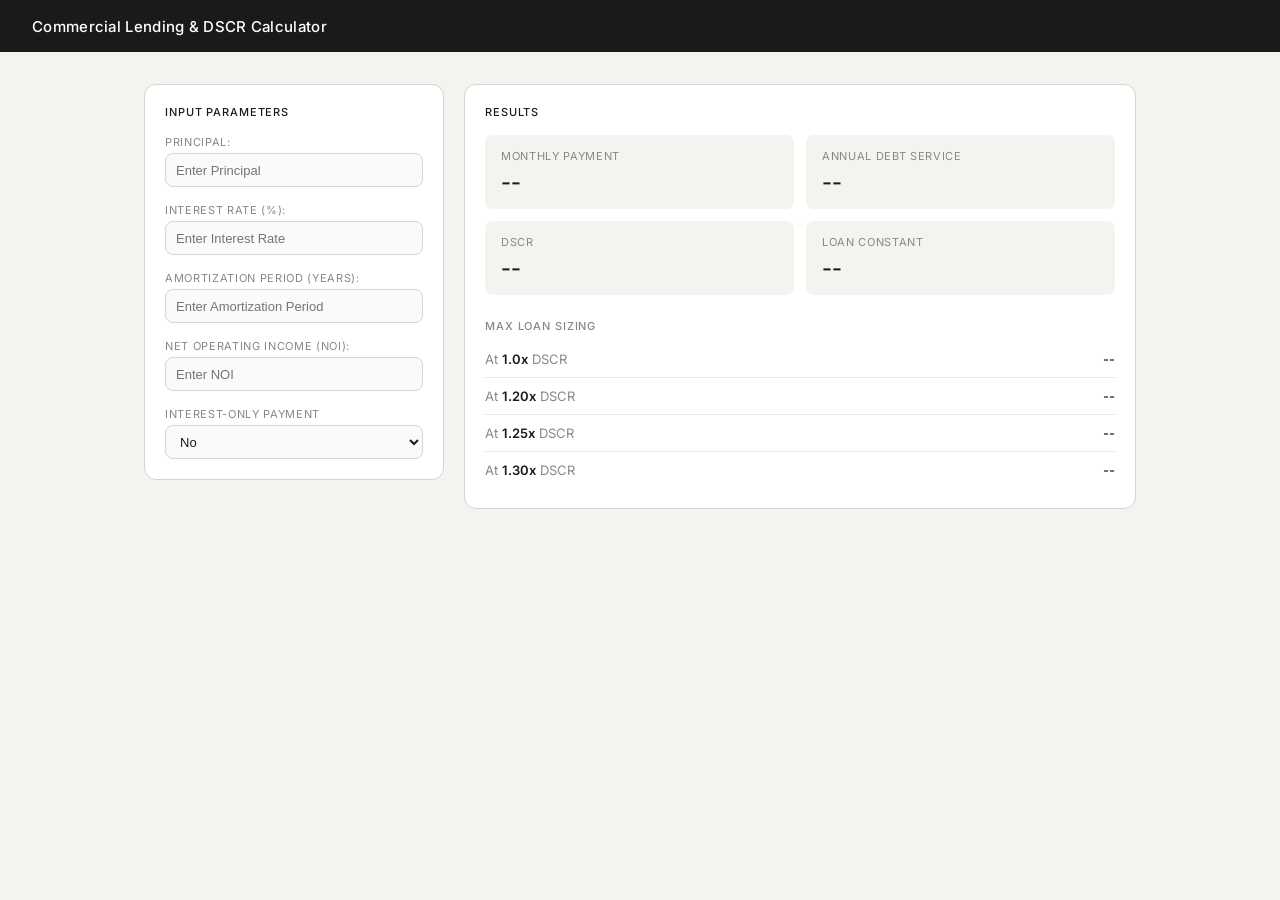
<file: index.html>
<!DOCTYPE html>
<html lang="en">
<head>
    <link href="https://fonts.googleapis.com/css2?family=Inter:wght@400;500&display=swap" rel="stylesheet">
    <meta charset="UTF-8">
    <meta name="viewport" content="width=device-width, initial-scale=1.0">
    <link rel="stylesheet" href="style.css">
    
    <!-- SEO -->
    <title>DSCR Calculator | Commercial Lending Debt Service</title>
    <meta name="description" content="Free commercial lending DSCR calculator. Instantly compute debt service coverage ratio, monthly payments, annual debt service, and max loan sizing for potential deals.">

    <!-- Open Graph (LinkedIn / social sharing) -->
    <meta property="og:title" content="Commercial Lending Debt Service & DSCR Calculator">
    <meta property="og:description" content="Free tool for commercial lending professionals. Calculate DSCR, debt service, and max loan sizing instantly.">
    <meta property="og:url" content="https://kjs236.github.io/commercial-lending-debt-service-calculator/">
    <meta property="og:type" content="website">
</head>
<body>
    <header class="topbar">
        <h1>Commercial Lending & DSCR Calculator</h1>
    </header>
    <div class="page">
        <div id="input-section">
            <h2>Input Parameters</h2>
            <label for="principal">Principal:</label>
            <input type="number" id="principal" placeholder="Enter Principal">
            <label for="interest-rate">Interest Rate (%):</label>
            <input type="number" id="interest-rate" placeholder="Enter Interest Rate">
            <label for="amortization">Amortization Period (years):</label>
            <input type="number" id="amortization" placeholder="Enter Amortization Period">
            <label for="net-operating-income">Net Operating Income (NOI):</label>
            <input type="number" id="net-operating-income" placeholder="Enter NOI">
            <label for="interest-only">Interest-Only Payment</label>
            <select id="interest-only">
                <option value="false">No</option>
                <option value="true">Yes</option>
            </select>
        </div>
        <div id="output-section">
            <h2>Results</h2>
            <div class="output-grid">
                <div class="output-card">
                    <div class="output-label">Monthly Payment</div>
                    <div class="output-value" id="monthly-payment">--</div>
                </div>
                <div class="output-card">
                    <div class="output-label">Annual Debt Service</div>
                    <div class="output-value" id="annual-debt-service">--</div>
                </div>
                <div class="output-card">
                    <div class="output-label">DSCR</div>
                    <div class="output-value" id="dscr">--</div>
                </div>
                <div class="output-card">
                    <div class="output-label">Loan Constant</div>
                    <div class="output-value" id="loan-constant">--</div>
                </div>
            </div>
            <div class="max-loan-section">
                <div class="max-loan-title">Max Loan Sizing</div>
                <div class="max-loan-row">
                    <span class="max-loan-label">At <span class="dscr">1.0x</span> DSCR</span>
                    <span class="max-loan-value" id="max-loan-1">--</span>
                </div>
                <div class="max-loan-row">
                    <span class="max-loan-label">At <span class="dscr">1.20x</span> DSCR</span>
                    <span class="max-loan-value" id="max-loan-1-20">--</span>
                </div>
                <div class="max-loan-row">
                    <span class="max-loan-label">At <span class="dscr">1.25x</span> DSCR</span>
                    <span class="max-loan-value" id="max-loan-1-25">--</span>
                </div>
                <div class="max-loan-row">
                    <span class="max-loan-label">At <span class="dscr">1.30x</span> DSCR</span>
                    <span class="max-loan-value" id="max-loan-1-30">--</span>
                </div>  
            </div>
        </div>
    </div>

    <script src="calc.js"></script>
</body>
    
</html>
</file>
<file: style.css>
*, *::before, *::after {
  box-sizing: border-box;
  margin: 0;
  padding: 0;
}

body {
  font-family: 'Inter', sans-serif;
  font-size: 14px;
  background-color: #f4f3f0;
  color: #1a1a1a;
  min-height: 100vh;
}

.page {
  display: flex;
  gap: 20px;
  align-items: flex-start;
  max-width: 1040px;
  margin: 32px auto;
  padding: 0 24px;
}

#input-section {
  width: 300px;
  flex-shrink: 0;
  background-color: #ffffff;
  border-radius: 12px;
  border: 0.5px solid #d6d4cf;
  padding: 20px;
}

#output-section {
  flex: 1;
  background-color: #ffffff;
  border-radius: 12px;
  border: 0.5px solid #d6d4cf;
  padding: 20px;
}

#input-section label {
  display: block;
  font-size: 11px;
  letter-spacing: 0.06em;
  text-transform: uppercase;
  color: #888;
  margin-bottom: 4px;
  margin-top: 16px;
}

#input-section label:first-of-type {
  margin-top: 12px;
}

#input-section h2 {
  font-size: 11px;
  font-weight: 500;
  letter-spacing: 0.08em;
  text-transform: uppercase;
  color: #241919;
  margin-bottom: 16px;
}

#input-section input,
#input-section select {
  display: block;
  width: 100%;
  height: 34px;
  background-color: #fafafa;
  border: 0.5px solid #d6d4cf;
  border-radius: 8px;
  padding: 0 10px;
  font-size: 13px;
  color: #1a1a1a;
}

.topbar {
  background-color: #1a1a1a;
  height: 52px;
  display: flex;
  align-items: center;
  padding: 0 32px;
}

.topbar h1 {
  color: #ffffff;
  font-size: 15px;
  font-weight: 500;
  letter-spacing: 0.02em;
}

#output-section h2 {
  font-size: 11px;
  font-weight: 500;
  letter-spacing: 0.08em;
  text-transform: uppercase;
  color: #241919;
  margin-bottom: 16px;
}

.output-grid {
  display: grid;
  grid-template-columns: 1fr 1fr;
  gap: 12px;
  margin-bottom: 24px;
}

.output-card {
  background-color: #f4f3f0;
  border-radius: 8px;
  padding: 14px 16px;
}

.output-label {
  font-size: 11px;
  text-transform: uppercase;
  letter-spacing: 0.06em;
  color: #888;
  margin-bottom: 6px;
}

.output-value {
  font-size: 22px;
  font-weight: 500;
  color: #1a1a1a;
}

.max-loan-title {
  font-size: 11px;
  font-weight: 500;
  letter-spacing: 0.08em;
  text-transform: uppercase;
  color: #888;
  margin-bottom: 8px;
}

.max-loan-row {
  display: flex;
  justify-content: space-between;
  align-items: center;
  padding: 10px 0;
  border-bottom: 0.5px solid #e8e6e1;
}

.max-loan-row:last-child {
  border-bottom: none;
}

.max-loan-label {
  font-size: 13px;
  color: #888;
}

.dscr {
  font-weight: 600;
  color: #1a1a1a;
}

.max-loan-value {
  font-size: 13px;
  font-weight: 500;
  color: #1a1a1a;
}

.dscr-card-healthy {
  background-color: rgba(59, 109, 17, 0.5);
}

.dscr-card-warning {
  background-color: rgba(163, 45, 45, 0.5);
}

.dscr-card-healthy .output-label {
  color: #1a1a1a;
}

.dscr-card-warning .output-label {
  color: #1a1a1a;
}

@media (max-width: 768px) {
  .page {
    flex-direction: column;
  }

  #input-section {
    width: 100%;
  }
}
</file>
